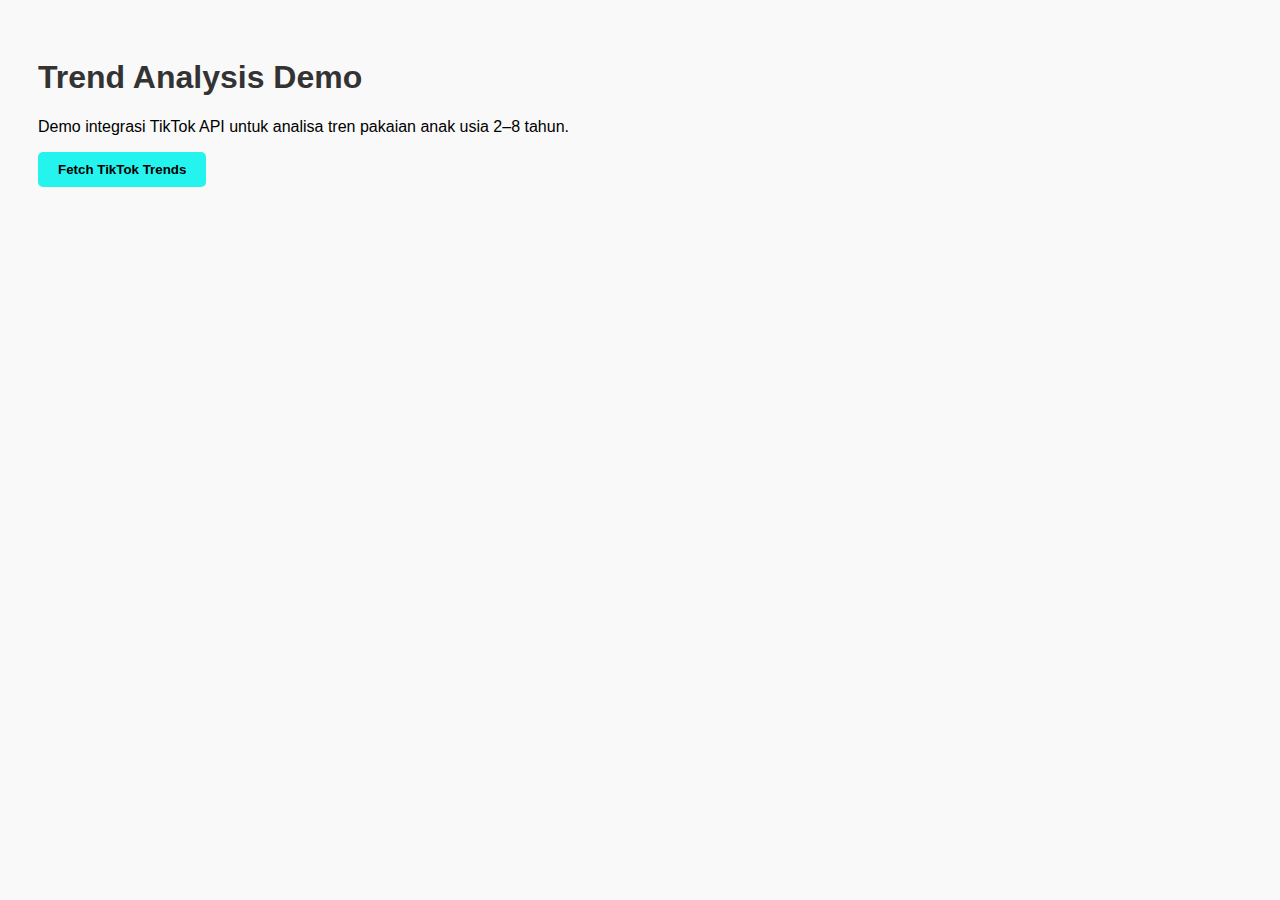
<file: index.html>
<!DOCTYPE html>
<html lang="en">
<head>
  <meta charset="UTF-8">
  <meta name="viewport" content="width=device-width, initial-scale=1.0">
  <title>Trend Analysis Demo</title>
  <style>
    body { font-family: Arial, sans-serif; padding: 30px; background: #f9f9f9; }
    h1 { color: #333; }
    button { padding: 10px 20px; background: #25F4EE; border: none; border-radius: 5px; cursor: pointer; font-weight: bold; }
    button:hover { background: #0bd4c0; }
    table { margin-top: 20px; border-collapse: collapse; width: 100%; }
    th, td { border: 1px solid #ccc; padding: 10px; text-align: left; }
    th { background: #eee; }
  </style>
</head>
<body>
  <h1>Trend Analysis Demo</h1>
  <p>Demo integrasi TikTok API untuk analisa tren pakaian anak usia 2–8 tahun.</p>
  <button onclick="fetchData()">Fetch TikTok Trends</button>

  <table id="trendTable" style="display:none;">
    <thead>
      <tr>
        <th>Video</th>
        <th>Model</th>
        <th>Link Produk</th>
        <th>Harga</th>
        <th>Qty Terjual</th>
      </tr>
    </thead>
    <tbody></tbody>
  </table>

  <script>
    function fetchData() {
      const dummyData = [
        {
          video: "https://www.tiktok.com/@seller/video/123",
          model: "Denim Jacket Anak",
          link: "https://www.tiktokglobalshop.com/product/denim123",
          harga: "Rp 150.000",
          qty: "1.200"
        },
        {
          video: "https://www.tiktok.com/@seller/video/456",
          model: "Dress Bunga Anak",
          link: "https://www.tiktokglobalshop.com/product/dress456",
          harga: "Rp 120.000",
          qty: "980"
        }
      ];

      const table = document.getElementById("trendTable");
      const tbody = table.querySelector("tbody");
      tbody.innerHTML = "";

      dummyData.forEach(item => {
        const row = document.createElement("tr");
        row.innerHTML = `
          <td><a href="${item.video}" target="_blank">Video</a></td>
          <td>${item.model}</td>
          <td><a href="${item.link}" target="_blank">Link Produk</a></td>
          <td>${item.harga}</td>
          <td>${item.qty}</td>
        `;
        tbody.appendChild(row);
      });

      table.style.display = "table";
    }
  </script>
</body>
</html>
</file>
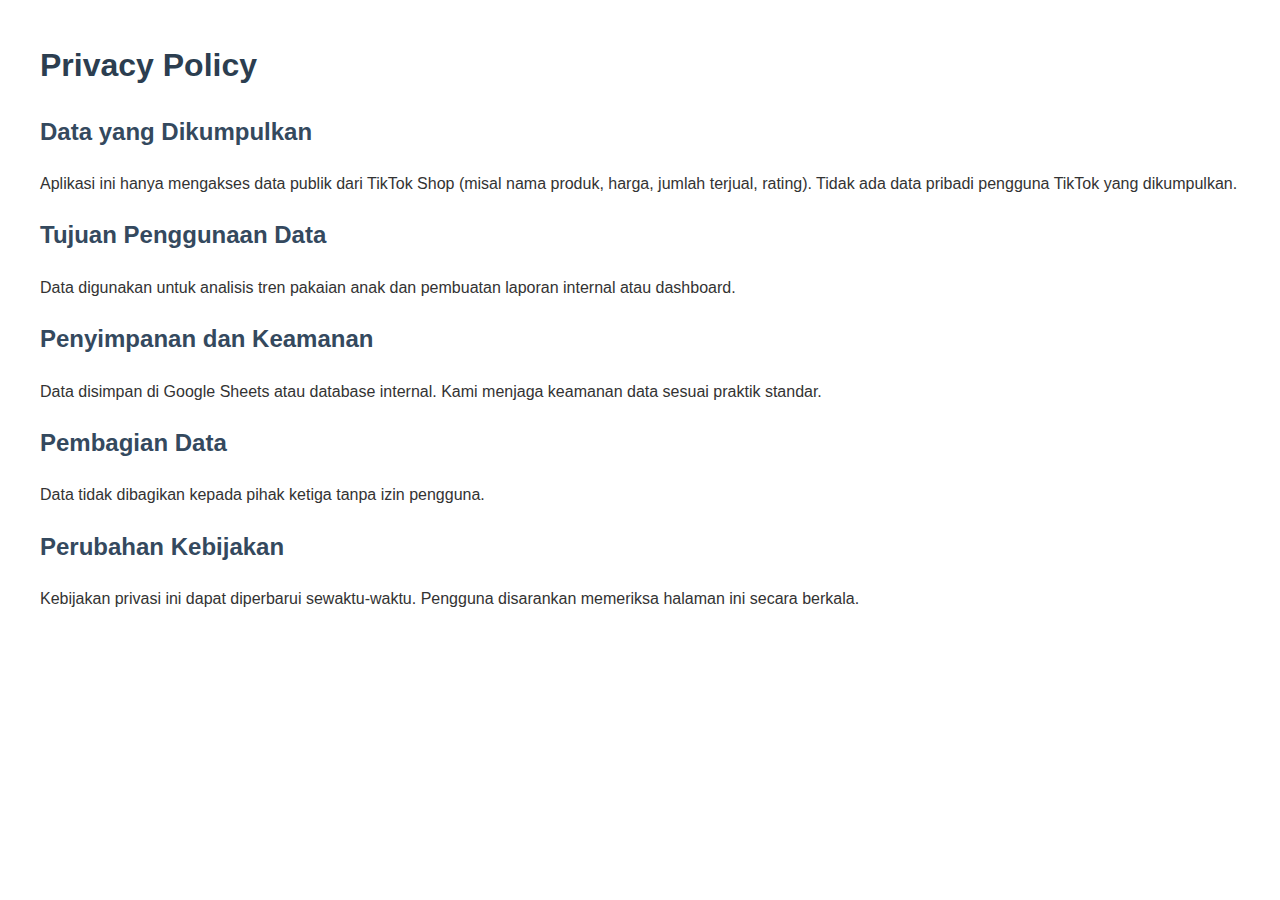
<file: privacy.html>
<!DOCTYPE html>
<html lang="id">
<head>
<meta charset="UTF-8">
<meta name="viewport" content="width=device-width, initial-scale=1.0">
<title>Privacy Policy – Trend Pakaian Anak TikTok</title>
<link rel="stylesheet" href="style.css">
</head>
<body>
<h1>Privacy Policy</h1>
<h2>Data yang Dikumpulkan</h2>
<p>Aplikasi ini hanya mengakses data publik dari TikTok Shop (misal nama produk, harga, jumlah terjual, rating). Tidak ada data pribadi pengguna TikTok yang dikumpulkan.</p>
<h2>Tujuan Penggunaan Data</h2>
<p>Data digunakan untuk analisis tren pakaian anak dan pembuatan laporan internal atau dashboard.</p>
<h2>Penyimpanan dan Keamanan</h2>
<p>Data disimpan di Google Sheets atau database internal. Kami menjaga keamanan data sesuai praktik standar.</p>
<h2>Pembagian Data</h2>
<p>Data tidak dibagikan kepada pihak ketiga tanpa izin pengguna.</p>
<h2>Perubahan Kebijakan</h2>
<p>Kebijakan privasi ini dapat diperbarui sewaktu-waktu. Pengguna disarankan memeriksa halaman ini secara berkala.</p>
</body>
</html>
</file>
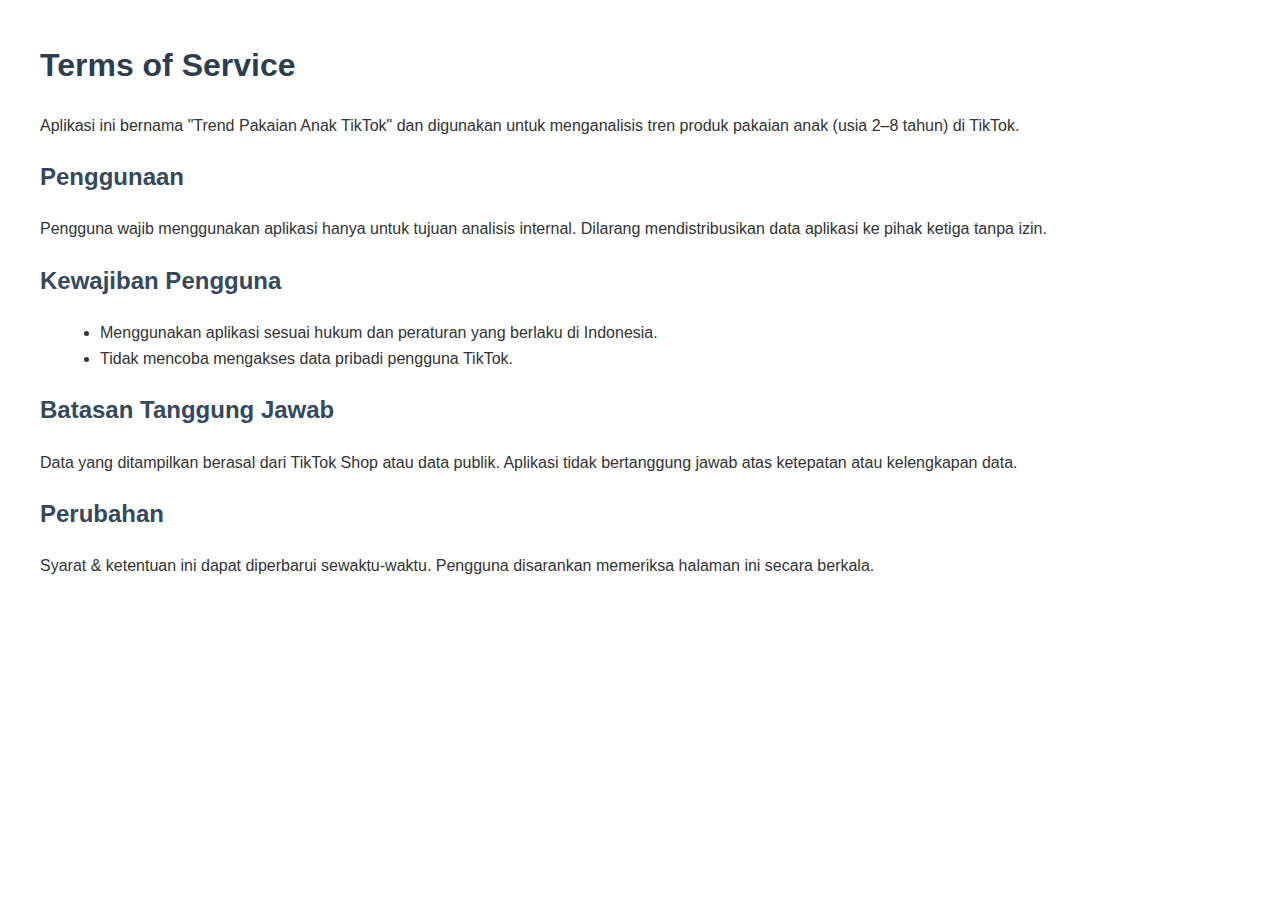
<file: terms.html>
<!DOCTYPE html>
<html lang="id">
<head>
<meta charset="UTF-8">
<meta name="viewport" content="width=device-width, initial-scale=1.0">
<title>Terms of Service – Trend Pakaian Anak TikTok</title>
<link rel="stylesheet" href="style.css">
</head>
<body>
<h1>Terms of Service</h1>
<p>Aplikasi ini bernama "Trend Pakaian Anak TikTok" dan digunakan untuk menganalisis tren produk pakaian anak (usia 2–8 tahun) di TikTok.</p>
<h2>Penggunaan</h2>
<p>Pengguna wajib menggunakan aplikasi hanya untuk tujuan analisis internal. Dilarang mendistribusikan data aplikasi ke pihak ketiga tanpa izin.</p>
<h2>Kewajiban Pengguna</h2>
<ul>
<li>Menggunakan aplikasi sesuai hukum dan peraturan yang berlaku di Indonesia.</li>
<li>Tidak mencoba mengakses data pribadi pengguna TikTok.</li>
</ul>
<h2>Batasan Tanggung Jawab</h2>
<p>Data yang ditampilkan berasal dari TikTok Shop atau data publik. Aplikasi tidak bertanggung jawab atas ketepatan atau kelengkapan data.</p>
<h2>Perubahan</h2>
<p>Syarat & ketentuan ini dapat diperbarui sewaktu-waktu. Pengguna disarankan memeriksa halaman ini secara berkala.</p>
</body>
</html>
</file>
<file: style.css>
body {
  font-family: Arial, sans-serif;
  margin: 40px;
  line-height: 1.6;
  color: #333;
}

h1 {
  color: #2c3e50;
}

h2 {
  color: #34495e;
}

ul {
  margin-left: 20px;
}

a {
  color: #2980b9;
  text-decoration: none;
}

a:hover {
  text-decoration: underline;
}
</file>
